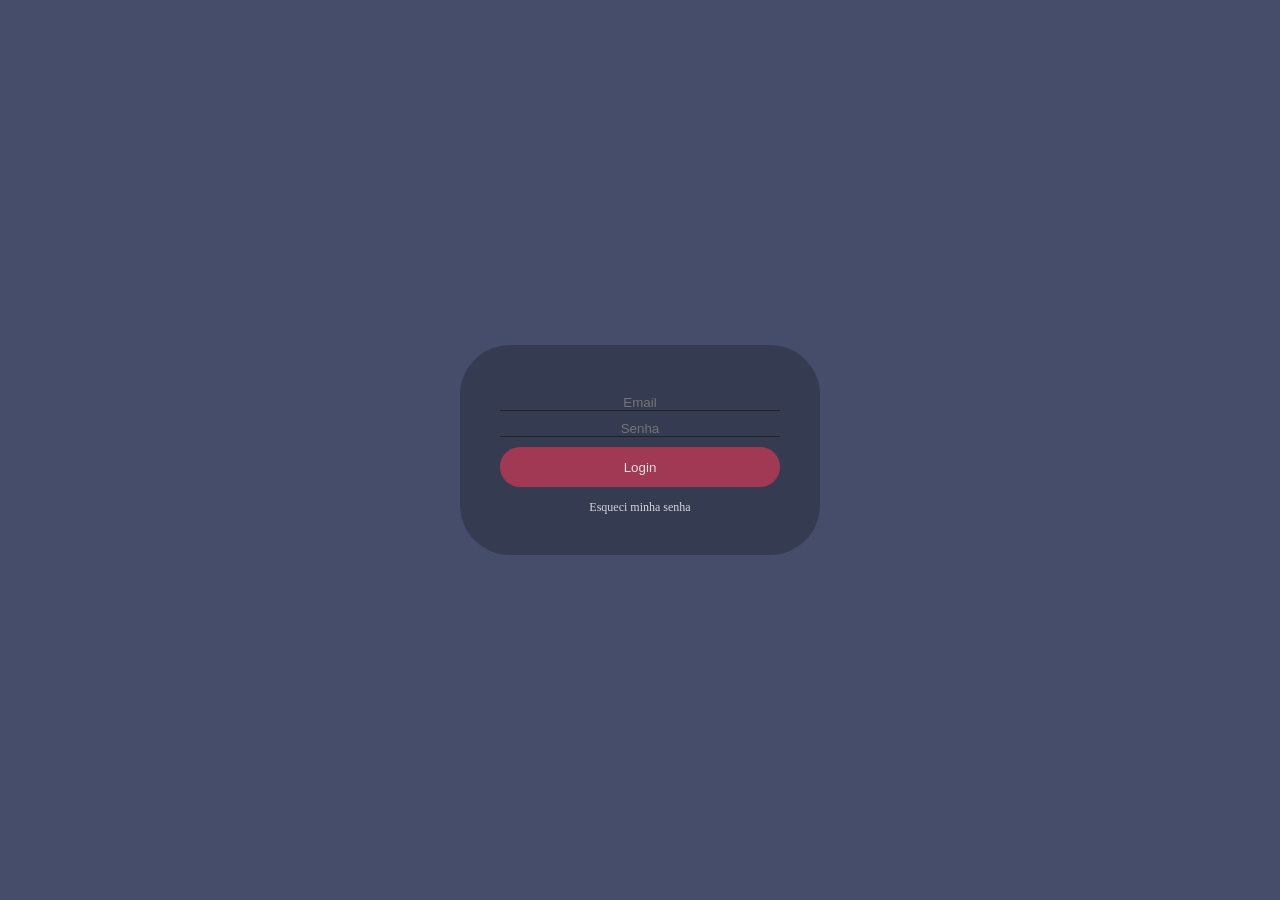
<file: index.html>
<!DOCTYPE html>
<html lang="en">

<script>
    document.addEventListener('DOMContentLoaded', function () {
        const token = localStorage.getItem('SHIPPING_API_TOKEN')
        token ? location.replace('Dashboard') : location.replace('Login')
    })
</script>

</html>
</file>
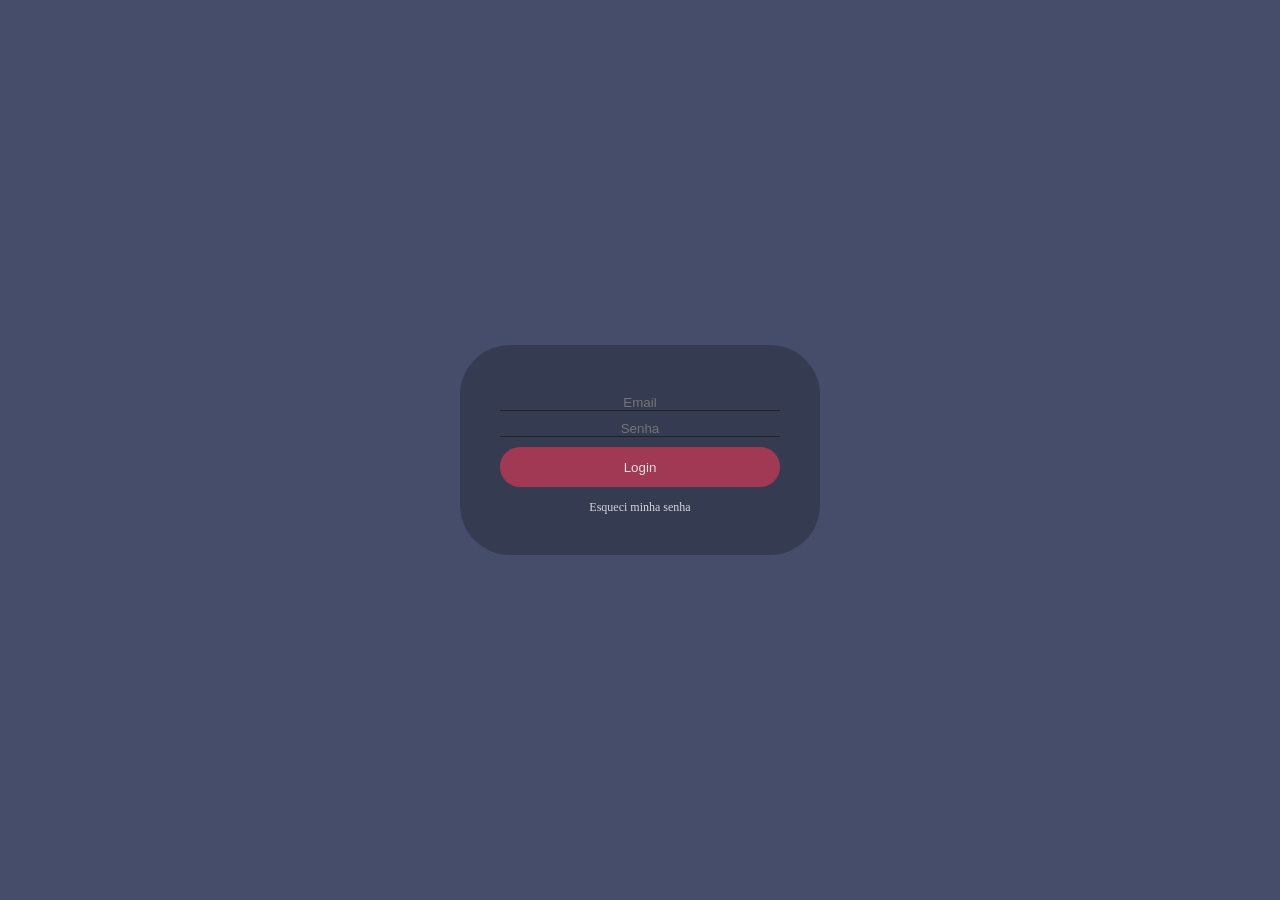
<file: Login/index.html>
<!DOCTYPE html>
<html lang="en">

<head>
    <meta charset="UTF-8">
    <meta http-equiv="X-UA-Compatible" content="IE=edge">
    <meta name="viewport" content="width=device-width, initial-scale=1.0">
    <link rel="stylesheet" href="./style.css">
    <script type="module" src="./scripts.js"></script>
    <title>Login</title>
</head>

<body>
    <div id="login">
        <form class="card" id="login-form">
            <div class="card-content">
                <div class="card-content-area">
                    <input type="email" id="email" autocomplete="off" placeholder="Email" autofocus="true">
                </div>
                <div class="card-content-area">
                    <input type="password" id="password" autocomplete="off" placeholder="Senha">
                </div>
            </div>
            <div class="card-submit-button">
                <button type="submit" class="submit">Login</button>
            </div>
            <div class="card-password-problem">
                <a href="#" class="password-problem">Esqueci minha senha</a>
            </div>
        </form>
    </div>
</body>

</html>
</file>
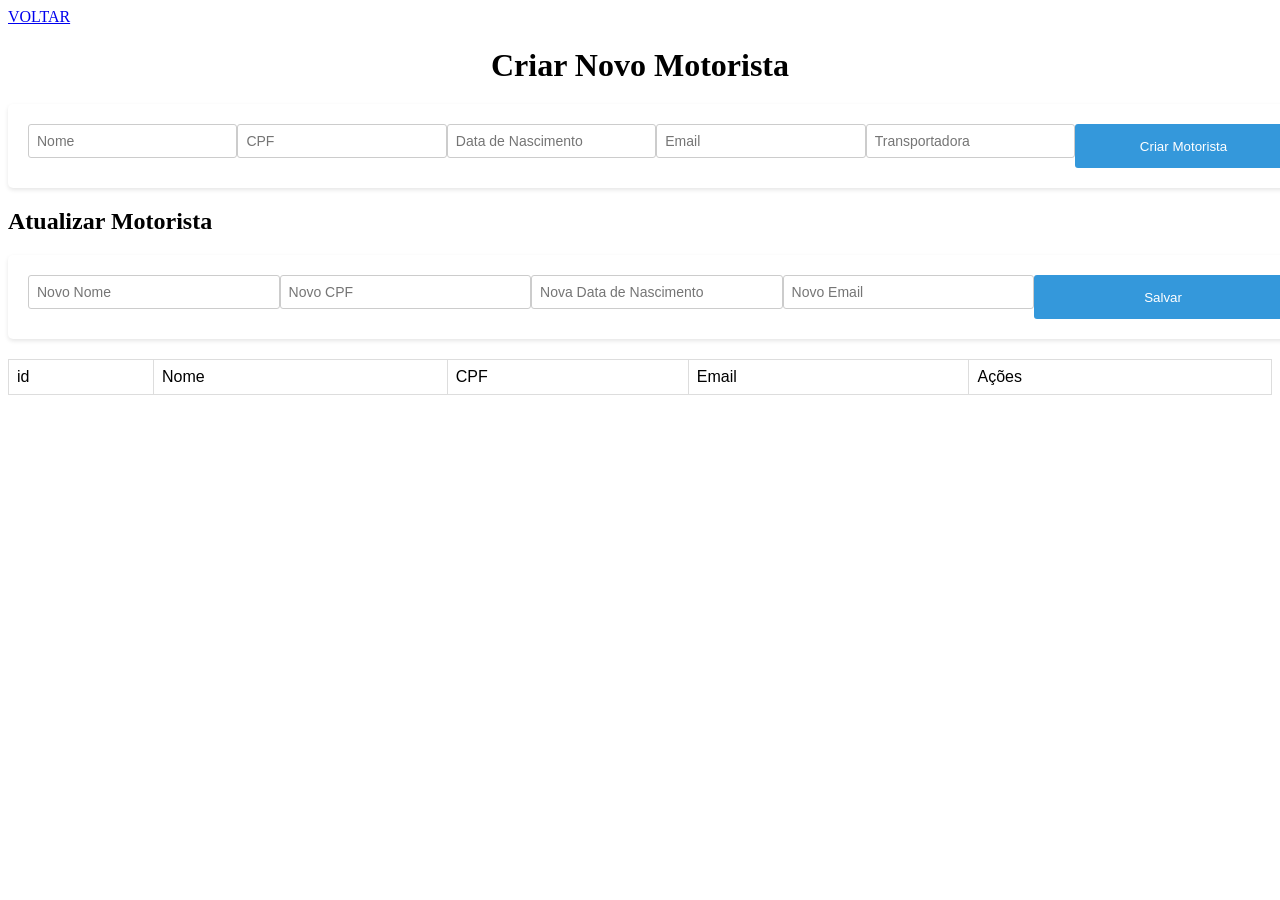
<file: Dashboard/Drivers/index.html>
<!DOCTYPE html>
<html lang="en">

<head>
    <meta charset="UTF-8">
    <meta name="viewport" content="width=device-width, initial-scale=1.0">
    <link rel="stylesheet" href="./style.css">
    <script type="module" src="./scripts.js"></script>
    <title>Document</title>
</head>

<body>
    <div>
        <a href="/Dashboard/">VOLTAR</a>
    </div>
    <h1>Criar Novo Motorista</h1>
    <form id="createDriverForm">
        <tr>
            <td>
                <input type="text" id="name" placeholder="Nome" required><br>
            </td>
            <td>
                <input type="text" id="cpf" placeholder="CPF" required><br>
            </td>
            <td>
                <input type="data_nascimento" id="data_nascimento" placeholder="Data de Nascimento" required><br>
            </td>
            <td>
                <input type="email" id="email" placeholder="Email"required><br>
            </td>
            <td>
                <input type="transportadora" id="transportadora" placeholder="Transportadora" required><br>
            </td>
            <td> <button type="submit">Criar Motorista</button></td>
        </tr>

    </form>
    <div id="updateDriverModal" class="modal">
        <span class="close" id="closeUpdateModal"></span>
            <h2>Atualizar Motorista</h2>
            <form id="updateDriverForm">
                <input type="text" id="updateName" placeholder="Novo Nome">
                <input type="text" id="updateCpf" placeholder="Novo CPF">
                <input type="text" id="updateDataNascimento" placeholder="Nova Data de Nascimento">
                <input type="text" id="updateEmail" placeholder="Novo Email">
                <button type="submit">Salvar</button>
            </form>
    </div>
    <div>
        <table class="drivers-board" id="drivers-board-table">
            <thead>
                <tr>
                    <td>id</td>
                    <td>Nome</td>
                    <td>CPF</td>
                    <td>Email</td>
                    <td>Ações</td>
                </tr>
            </thead>
            <tbody>
            </tbody>
        </table>
    </div>
</body>

</html>
</file>
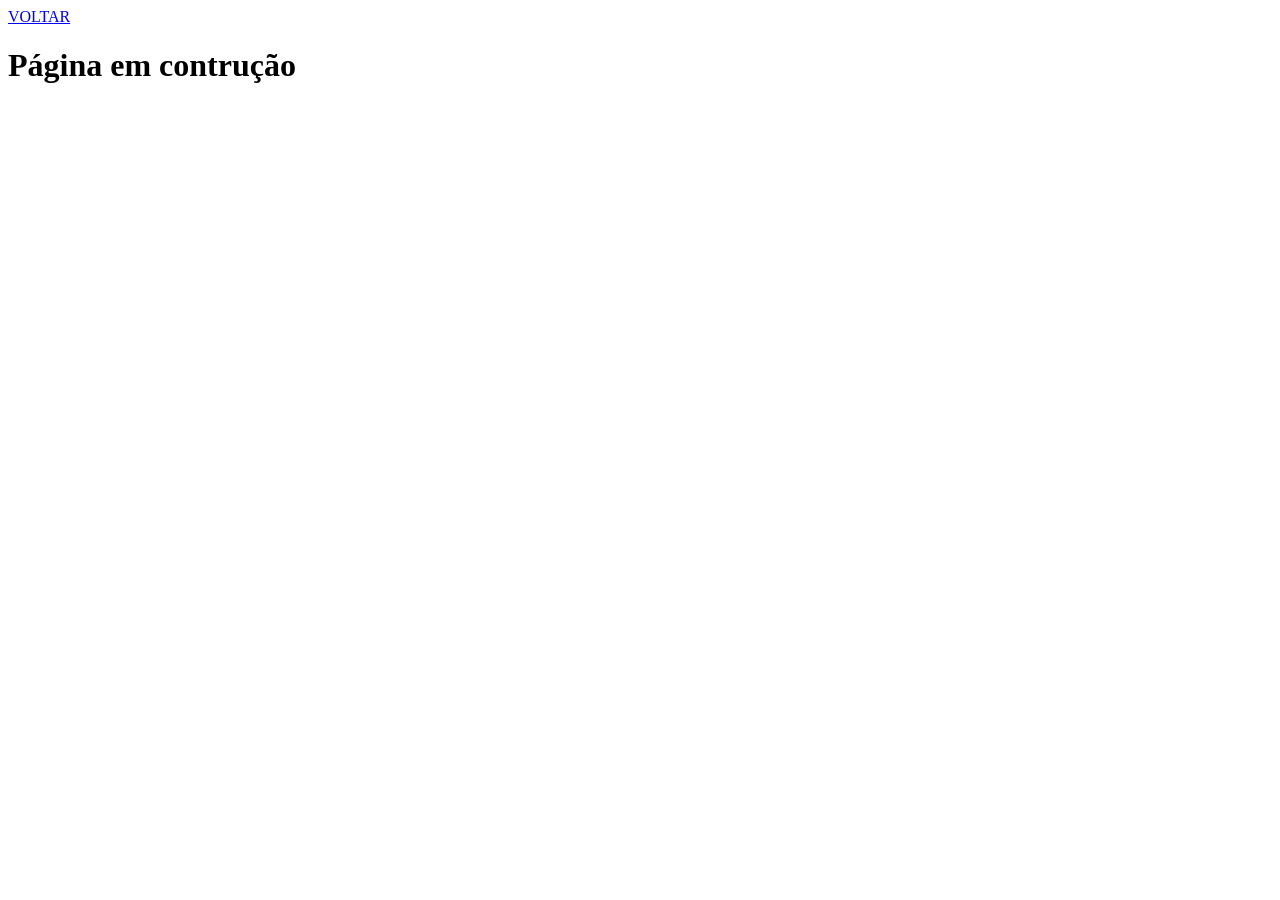
<file: Dashboard/Models/index.html>
<!DOCTYPE html>
<html lang="en">

<head>
    <meta charset="UTF-8">
    <meta name="viewport" content="width=device-width, initial-scale=1.0">
    <!-- <link rel="stylesheet" href="./style.css"> -->
    <!-- <script type="module" src="./scripts.js"></script> -->
    <title>Document</title>
</head>

<body>
    <div>
        <a href="/Dashboard/">VOLTAR</a>
    </div>
    <div>
        <h1>Página em contrução</h1>
    </div>
</body>

</html>
</file>
<file: Login/style.css>
body {
    padding: 0;
    margin:0; 
    background-color: #454d6b; 
}

#login {
    display: flex;
    align-items:  center;
    justify-content: center;
    height: 100vh;
    font-family: Cambria, Cochin, Georgia, Times, 'Times New Roman', serif;
}

.card {
    background-color: rgba(19, 19, 19, 0.3);
    padding: 40px;
    border-radius: 50px;
    width: 280px;
}

.card-header {
    padding-bottom: 50px;
    opacity: 0.8;
    color: #fff;
}

.card-header::after {
    content: "";
    width: 70px;
    height: 1px;
    background-color: #fff;
    display: block;
    margin-top: -17px;
    margin-left: -5px;
}

.card-content-area{
    display: flex;
    flex-direction: column;
    padding: 10x 0;
}

.card-content-area input {
    text-align: center;
    margin-top: 10px;
    padding: 0 5px;
    background-color: transparent;
    border: none;
    border-bottom: 1px solid #222222;
    outline: none;
    color: #fff
}

.card-submit-button .submit {
    width: 100%;
    height:  40px;
    background-color: #a13854;
    color: #e1e1e1;
    margin: 10px 0;
    border-radius: 50px;
    border: none;
}

.card-submit-button .submit:hover {
    width: 100%;
    height:  40px;
    background-color: #010101;
    color: #e1e1e1;
    margin: 10px 0;
    border-radius: 50px;
    border: none;
}

.card-password-problem {
    text-align: center;
}

.card-password-problem a {
    text-align: center;
    font-size: 12px;
    opacity: 0.8;
    color: #fff;
    text-decoration: none;
}

.card-password-problem a:hover {
    color: black;
    text-decoration: none;
}
</file>
<file: Dashboard/Drivers/style.css>
.drivers-board {
    background-color: rgb(255, 255, 255);
}

.drivers-board {
    border-collapse: collapse;
    width: 100%;
    font-family: Arial, sans-serif;
    margin-top: 20px;
}

.drivers-board th,
.drivers-board td {
    border: 1px solid #ddd;
    padding: 8px;
    text-align: left;
}

.drivers-board th {
    background-color: #f2f2f2;
}

.drivers-board tr:nth-child(even) {
    background-color: #f2f2f2;
}

.drivers-board tr:hover {
    background-color: #ddd;
}

.drivers-board button {
    padding: 4px 8px;
    margin-right: 4px;
    border: none;
    cursor: pointer;
    background-color: #007bff;
    color: #fff;
    border-radius: 4px;
}

.drivers-board button:hover {
    background-color: #0056b3;
}

h1 {
    text-align: center;
    margin-bottom: 20px;
}

form {
    background-color: #fff;
    display: flex;
    padding: 20px;
    border-radius: 5px;
    box-shadow: 0px 2px 4px rgba(0, 0, 0, 0.1);
    width: 100%;;
}

label {
    display: block;
    margin-bottom: 5px;
}

input {
    width: 100%;
    padding: 8px;
    margin-bottom: 10px;
    border: 1px solid #ccc;
    border-radius: 3px;
    font-size: 14px;
}

button {
    background-color: #3498db;
    color: white;
    border: none;
    padding: 10px 15px;
    border-radius: 3px;
    cursor: pointer;
    width: 100%;
}

button:hover {
    background-color: #2980b9;
}
</file>
